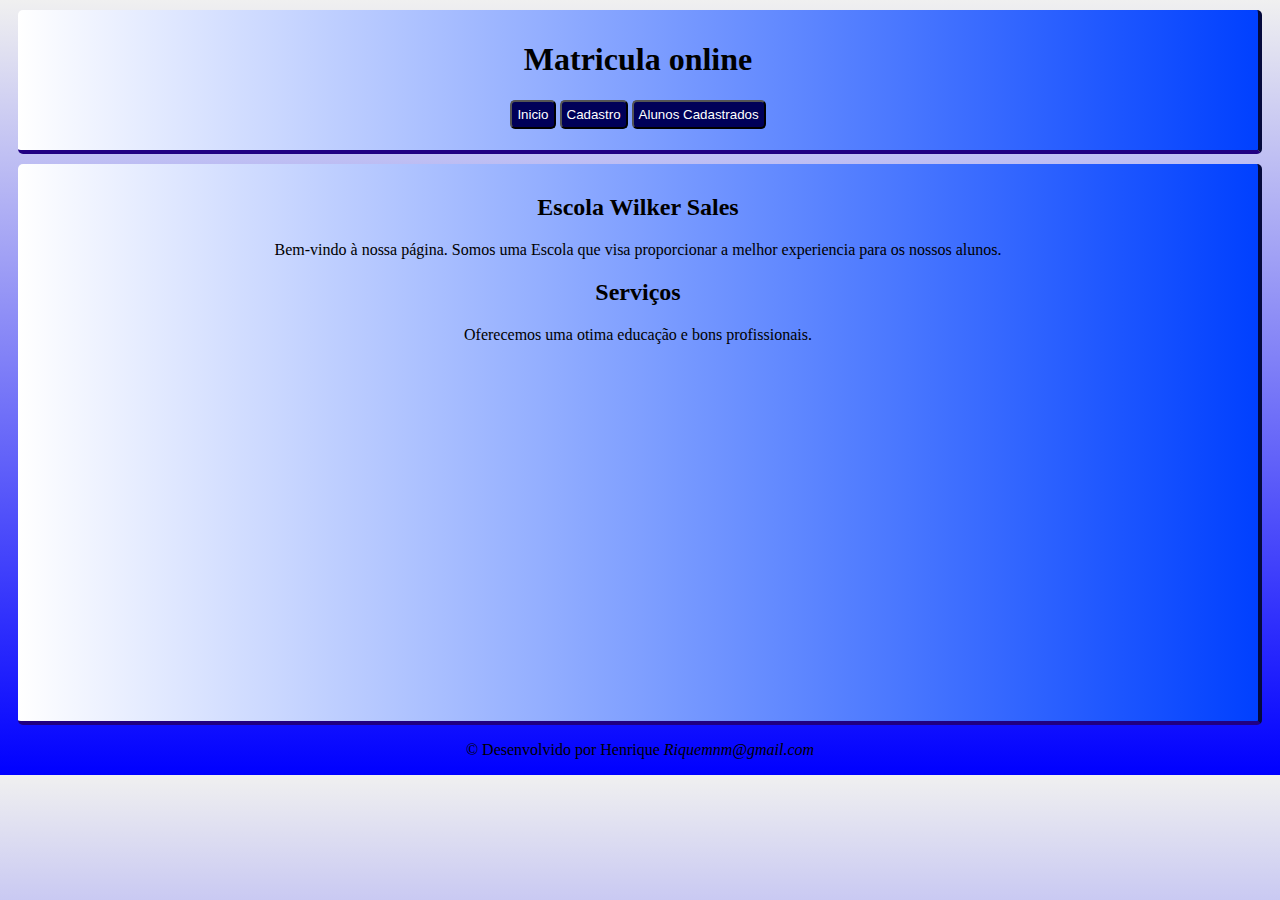
<file: Cadastro_aluno/Cadastro/index.html>
<!DOCTYPE html>
<html lang="pt-BR">
<head>
    <meta charset="UTF-8">
    <meta name="viewport" content="width=], initial-scale=1.0">
    <title>Matricula Escolar</title>
    <link rel="stylesheet" type="text/css" href="desing.css">
</head>
<body>
    <div id="nav">
        <header align="center">
            <h1>Matricula online</h1>
        </header>
         
         <nav align="center">
            <a href="#home"><button class="button">Inicio</button></a>
            <a href="cadastro.html"><button class="button">Cadastro</button></a>
            <a href="lista-alunos.html"><button class="button">Alunos Cadastrados</button></a>
        </nav>
    </div>

<center>
    <div id="info">
    <section id="home">
        <h2>Escola Wilker Sales</h2>
        <p>Bem-vindo à nossa página. Somos uma Escola que visa proporcionar a melhor experiencia para os nossos alunos.</p>
    </section>

    <section>
        <h2>Serviços</h2>
        <p>Oferecemos uma otima educação e bons profissionais.</p>
    </section>
    </div>
    

    <footer>
        <p>© Desenvolvido por Henrique <em><a href="mailto:riquemnm@gmail.com">Riquemnm@gmail.com</a></em></p>
    </footer>
</center>
</body>
</html>
</file>
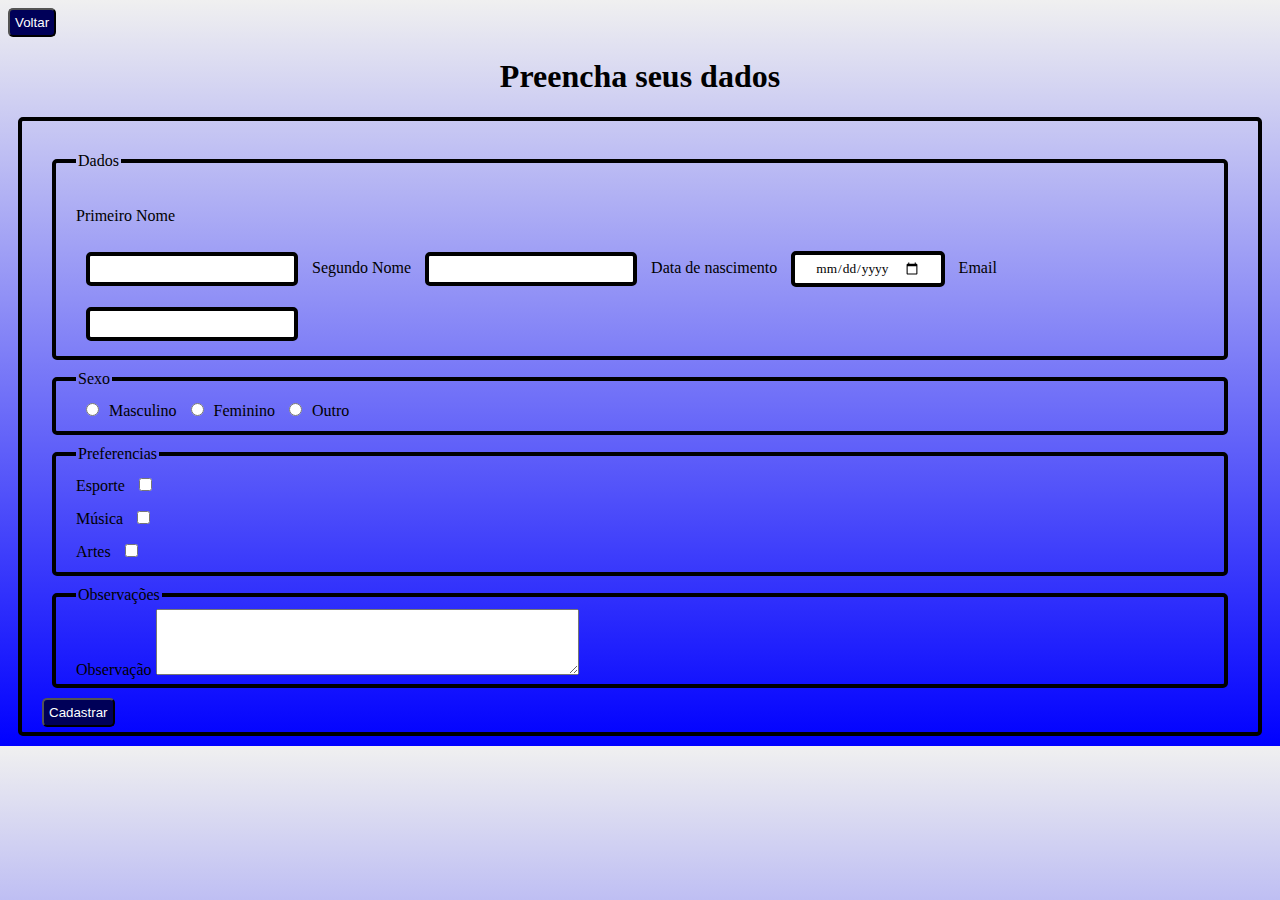
<file: Cadastro_aluno/Cadastro/cadastro.html>
<!DOCTYPE html>
<html lang="pt-br">
<head>
    <meta charset="UTF-8">
    <meta name="viewport" content="width=device-width, initial-scale=1.0">
    <title>Cadastro</title>
    <link rel="stylesheet" href="desing.css">
</head>
<body>
    <nav>
        <a href="index.html"><button class="button">Voltar</button></a>
    </nav>

    <center><h1>Preencha seus dados</h1></center>
    <section id="cadastro">
        <form action="/submit_registration">
            <fieldset>
                <legend><p>Dados</p></legend>

            <label for="pname"><p>Primeiro Nome</p></label>
            <input type="text" id="pname" name="pname" required>

            <label for="sname">Segundo Nome</label>
            <input type="text" name="sname" id="sname" required>

            <label for="Data">Data de nascimento</label>
            <input type= "date" name="data" id="data" required>

            <label for="email">Email</label>
            <input type="email" name="email" id="email" maxlength="50" required>

            </fieldset>
        
            <fieldset>
                <legend>Sexo</legend>

                <input type="radio" name="sexo" id="m">Masculino
                <input type="radio" name="sexo" id="f">Feminino
                <input type="radio" name="sexo" id="outro">Outro <br>
               
            </fieldset>
        
            <fieldset>
                <legend>Preferencias</legend>

                <label for="esporte">Esporte</label>
                <input type="checkbox" name="esport" id="esport" value="esporte"><br>

                <label for="musica">Música</label>
                <input type="checkbox" name="musica" id="musica" value="musica"><br>

                <label for="arte">Artes</label>
                <input type="checkbox" name="arte" id="arte" value="arte"><br>

            </fieldset>

            <fieldset>
                <legend>Observações</legend>
                <label for="text">Observação</label>
                <textarea name="obsv" rows="4" cols="50"></textarea>
            </fieldset>
        </form>
        <button type="submit" class="button">Cadastrar</button>
    </section>

</body>
</html>
</file>
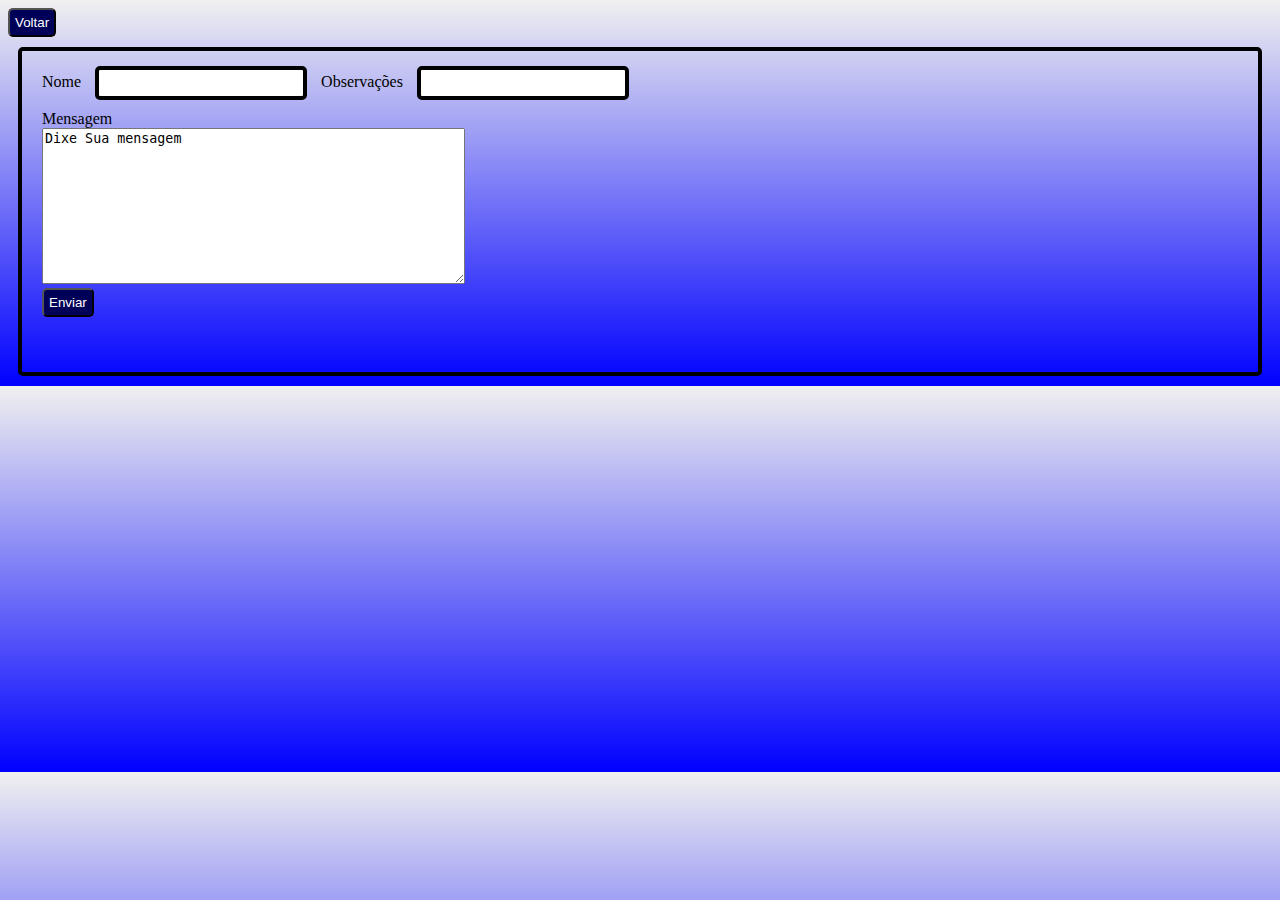
<file: Cadastro_aluno/Cadastro/contato.html>
<!DOCTYPE html>
<html lang="pt-BR">
<head>
    <meta charset="UTF-8">
    <meta name="viewport" content="width=device-width, initial-scale=1.0">
    <title>Document</title>
    <link rel="stylesheet" type="text/css" href="desing.css">
    <style>
        form{
            margin-bottom: 50px;
        }
    </style>
</head>
<body>
    <div>
        <nav>
            <a href="index.html"><button class="button">Voltar</button></a>
        </nav>
    </div>
    <section id="cadastro">
    <form action="submit">

        <label for="Nome">Nome</label>
        <input type="text" name="Nome" required>

        <label for="obsv">Observações</label>
        <input type="email" name="email" maxlength="50" required><br>

        <label for="mensagem">Mensagem</label><br>
        <textarea name="msg" id="msg" rows="10" cols="50">Dixe Sua mensagem</textarea><br>

        <button type="submit" class="button">Enviar</button>
    </form>
    </section>
</body>
</html>
</file>
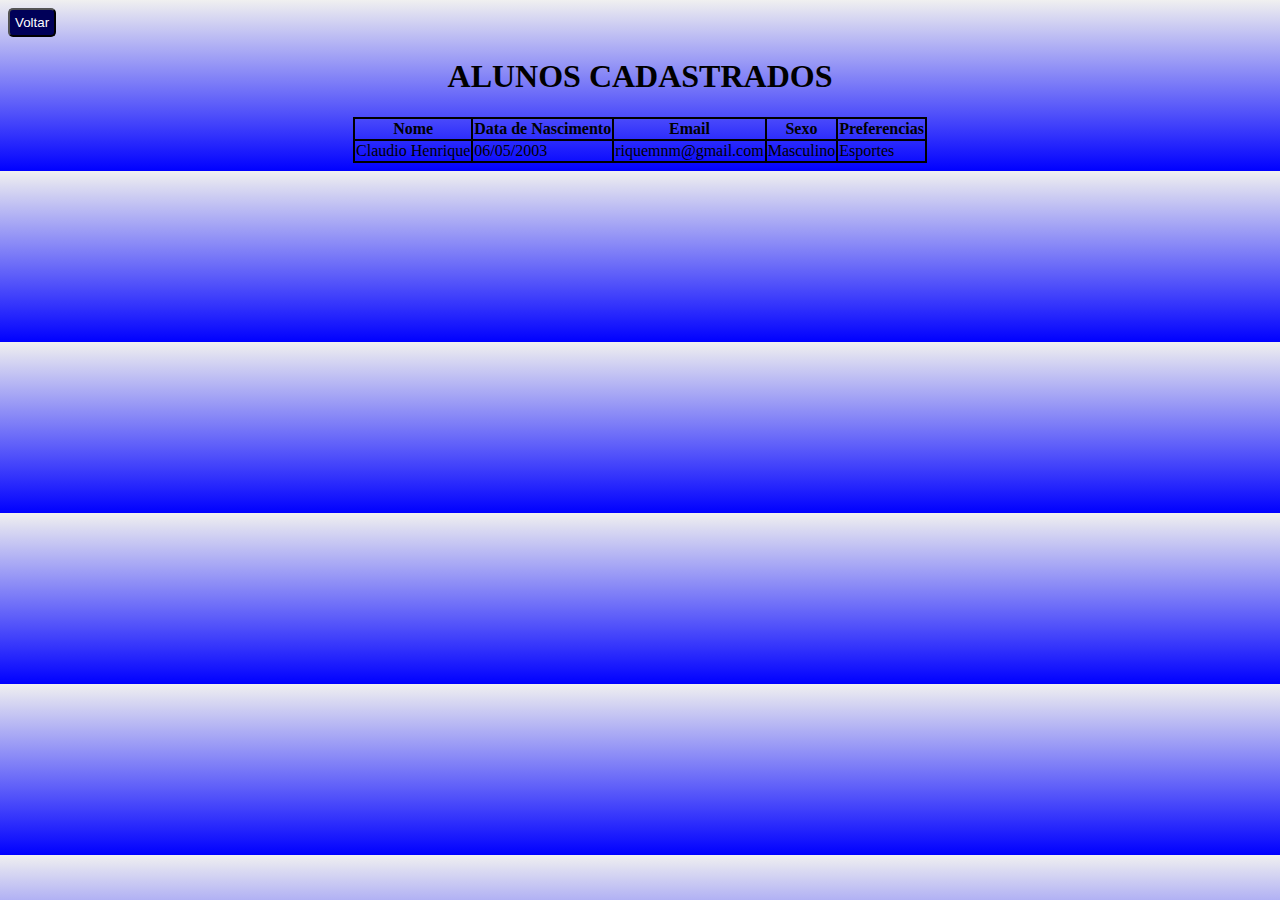
<file: Cadastro_aluno/Cadastro/lista-alunos.html>
<!DOCTYPE html>
<html lang="pt-br">
<head>
    <meta charset="UTF-8">
    <meta name="viewport" content="width=device-width, initial-scale=1.0">
    <title>Aunos Cadastrados</title>
    <link rel="stylesheet" type="text/css" href="desing.css">
</head>
<body>
    <nav> <a href="index.html"><button class="button">Voltar</button></a></nav>
    <center><caption><h1>ALUNOS CADASTRADOS</h1></caption></center>

    <center>
    <table>  
    <tbody>
        <thead>
            <tr>
                <th>Nome</th>
                <Th>Data de Nascimento</Th>
                <th>Email</th>
                <th>Sexo</th>
                <th>Preferencias</th>
            </tr>

            <tr>
                <td>Claudio Henrique</td>
                <td>06/05/2003</td>
                <td>riquemnm@gmail.com</td>
                <td>Masculino</td>
                <td>Esportes</td>
           </tr>

        </thead>
    </tbody>


    </table>
    </center>
</body>
</html>
</file>
<file: Cadastro_aluno/Cadastro/desing.css>
body{
    background:linear-gradient(to bottom, #f0f0f0, blue );
}
h1, h2, caption{
    font-family: Arial sans-serif;
    color: rgb(0, 0, 0);
}
#nav{
    height: 120px;
    background-color: darkgray;
    padding: 10px;
    margin: 10px;
    background: linear-gradient(to right, #ffffff, rgb(0, 64, 255));
    border-radius: 5px;
    border-bottom: 4px solid rgb(33, 0, 130);
    border-right: 4px solid rgb(4, 9, 59);
}

.button{
    background-color: rgb(0, 0, 88);
    color: rgb(255, 255, 255);
    cursor: pointer;
    border-radius: 5px;
    padding: 5px 5px;
}
td{
    color: black;
    font-family: Georgia, 'Times New Roman', Times, serif
}
table, thead, th, td{
    border-collapse: collapse;
    border: 2px solid black
}
#cadastro, fieldset, input{
    border-radius: 5px ;
    color: black;
    font-family: 'Times New Roman', Times, serif;
    border: 4px solid black;
    padding: 5px 20px;
    margin: 10px;
}
footer, p, a{
    padding: 0%;
    color: black;
    text-decoration: none;
}
#info{
    height: 537px;
    background-color: darkgray;
    padding: 10px;
    margin: 10px;
    background: linear-gradient(to right, #ffffff, rgb(0, 64, 255));
    border-radius: 5px;
    border-bottom: 4px solid rgb(33, 0, 130);
    border-right: 4px solid rgb(4, 9, 59);
}
</file>
